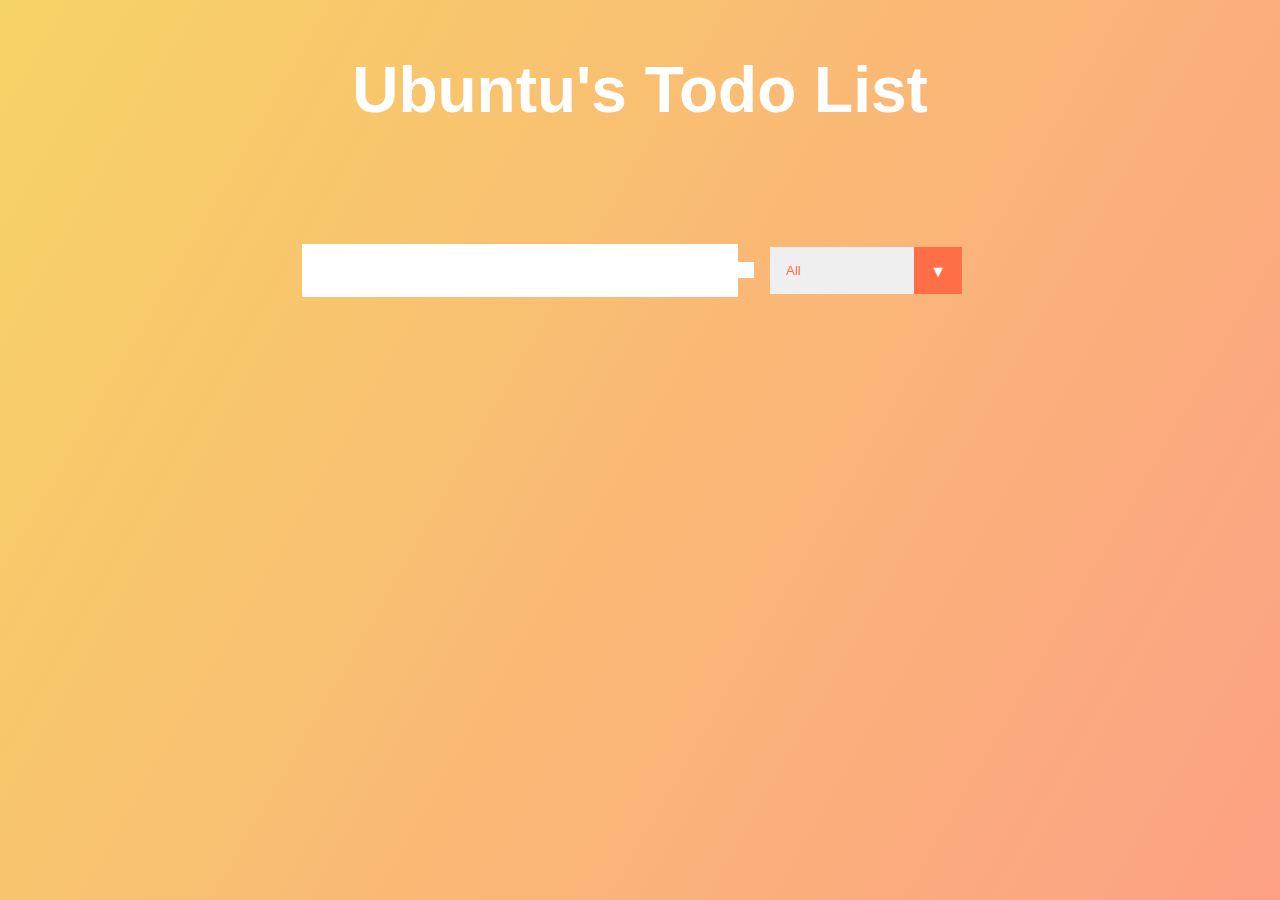
<file: index.html>
<!DOCTYPE html>
<html lang="en">
  <head>
    <meta charset="UTF-8" />
    <meta http-equiv="X-UA-Compatible" content="IE=edge" />
    <meta name="viewport" content="width=device-width, initial-scale=1.0" />

    <link rel="preconnect" href="https://fonts.googleapis.com" />
    <link rel="preconnect" href="https://fonts.gstatic.com" crossorigin />
    <link
      href="https://fonts.googleapis.com/css2?family=Montserrat:ital,wght@0,500;0,600;1,500&display=swap"
      rel="stylesheet"
    />
    <link
      rel="stylesheet"
      href="https://cdnjs.cloudflare.com/ajax/libs/font-awesome/6.4.0/css/all.min.css"
      integrity="sha512-iecdLmaskl7CVkqkXNQ/ZH/XLlvWZOJyj7Yy7tcenmpD1ypASozpmT/E0iPtmFIB46ZmdtAc9eNBvH0H/ZpiBw=="
      crossorigin="anonymous"
      referrerpolicy="no-referrer"
    />
    <link rel="stylesheet" href="styles.css" />
    <title>Todo List</title>
  </head>
  <body>
    <header>
      <h1>Ubuntu's Todo List</h1>
    </header>
    <form>
      <input type="text" class="todo-input" />
      <button class="todo-button" type="submit">
        <i class="fas fa-plus-square"></i>
      </button>
      <div class="select">
        <select name="todos" class="filter-todo">
          <option value="all">All</option>
          <option value="completed">Completed</option>
          <option value="uncompleted">Uncompleted</option>
        </select>
      </div>
    </form>
    <div class="todo-container">
      <ul class="todo-list"></ul>
    </div>

    <script src="./app.js"></script>
  </body>
</html>
</file>
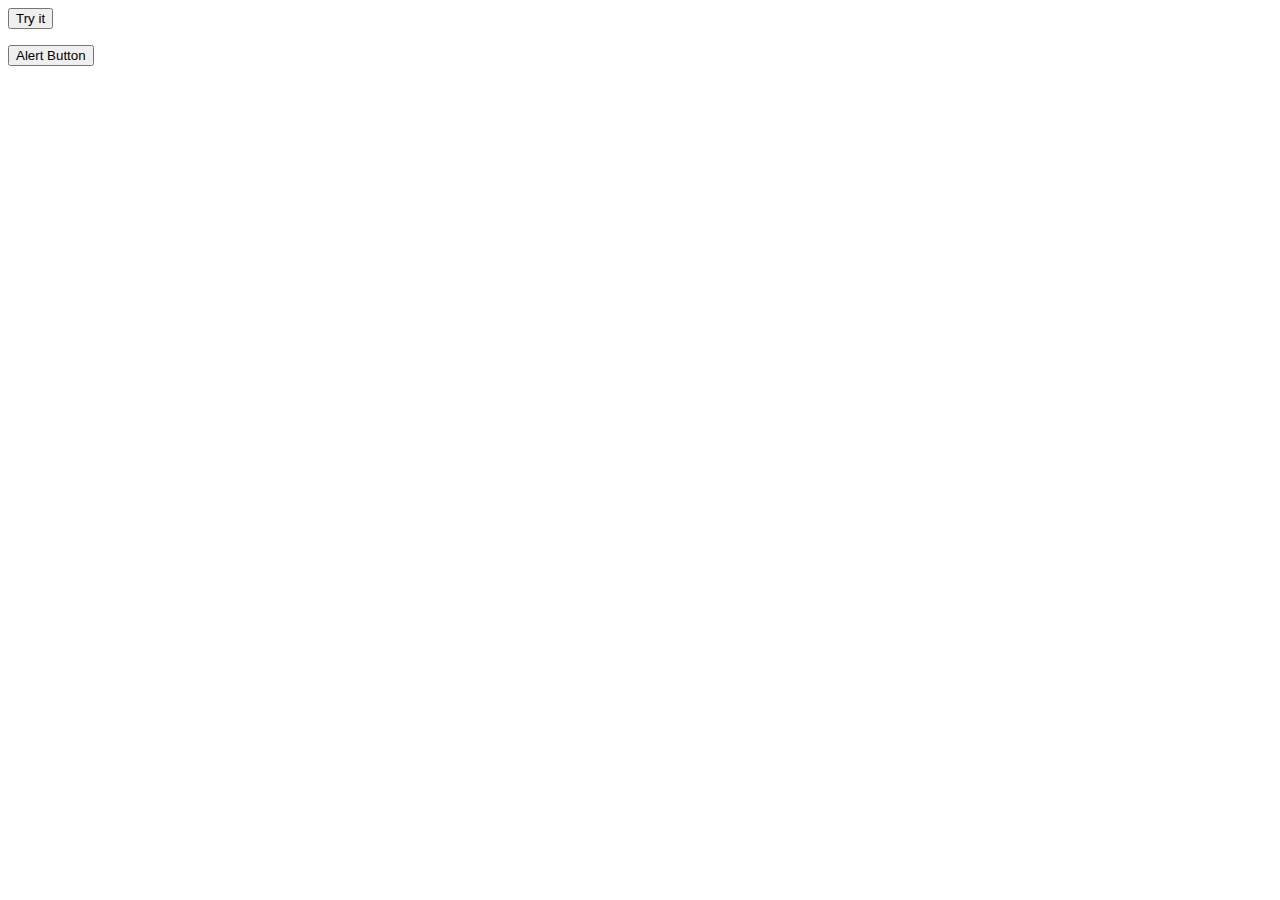
<file: learning/index.html>
<!DOCTYPE html>
<html lang="en">
<head>
    <meta charset="UTF-8">
    <meta http-equiv="X-UA-Compatible" content="IE=edge">
    <meta name="viewport" content="width=device-width, initial-scale=1.0">
    <link rel="stylesheet" href="style.css">

    <title>Document</title>
</head>
<body>
    <button id="butt">Try it</button>
    <p id="p"></p>

    <button id="alert">Alert Button</button>





</body>
<script src="./app.js"></script>
</html>
</file>
<file: styles.css>
* {
  margin: 0;
  padding: 0;
  box-sizing: border-box;
}
body {
  background-image: linear-gradient(120deg, #f6d365 0%, #fda085 100%);
  color: white;
  font-family: "Poppins", sans-serif;
  min-height: 100vh;
}
header {
  font-size: 2rem;
}

header,
form {
  min-height: 20vh;
  display: flex;
  justify-content: center;
  align-items: center;
}
form input,
form button {
  padding: 0.5rem;
  font-size: 2rem;
  border: none;
  background: white;
}
form button {
  color: #ff6f47;
  background: #f7fffe;
  cursor: pointer;
  transition: all 0.3s ease;
}
form button:hover {
  background: #ff6f47;
  color: white;
}
.todo-container {
  display: flex;
  justify-content: center;
  align-items: center;
}

.todo-list {
  min-width: 30%;
  list-style: none;
}

.todo {
  margin: 0.5rem;
  background: white;
  font-size: 1.5rem;
  color: black;
  display: flex;
  justify-content: space-between;
  align-items: center;
  transition: all 1s ease;
}
.filter-todo {
  padding: 1rem;
}
.todo li {
  flex: 1;
}

.trash-btn,
.complete-btn {
  background: #ff6f47;
  color: white;
  border: none;
  padding: 1rem;
  cursor: pointer;
  font-size: 1rem;
}
.complete-btn {
  background: rgb(11, 212, 162);
}
.todo-item {
  padding: 0rem 0.5rem;
}

.fa-trash,
.fa-check {
  pointer-events: none;
}

.fall {
  transform: translateY(10rem) rotateZ(20deg);
  opacity: 0;
}

.completed {
  text-decoration: line-through;
  opacity: 0.5;
}

/*CUSTOM SELECTOR */
select {
  appearance: none;
  outline: 0;
  box-shadow: none;
  border: 0 !important;
  background-image: none;
}

/* Custom Select */
.select {
  margin: 1rem;
  position: relative;
  overflow: hidden;
}
select {
  color: #ff6f47;
  font-family: "Poppins", sans-serif;
  cursor: pointer;
  width: 12rem;
}
/* Arrow */
.select::after {
  content: "\25BC";
  position: absolute;
  top: 0;
  right: 0;
  padding: 1rem;
  background: #ff6f47;
  cursor: pointer;
  pointer-events: none;
}
/* Transition */
/*
.select:hover::after {
  transform: scale(1.5);
}
*/
</file>
<file: learning/style.css>
/* *{
    margin: 0;
    padding: 0;
    box-sizing: border-box;
} */
</file>
